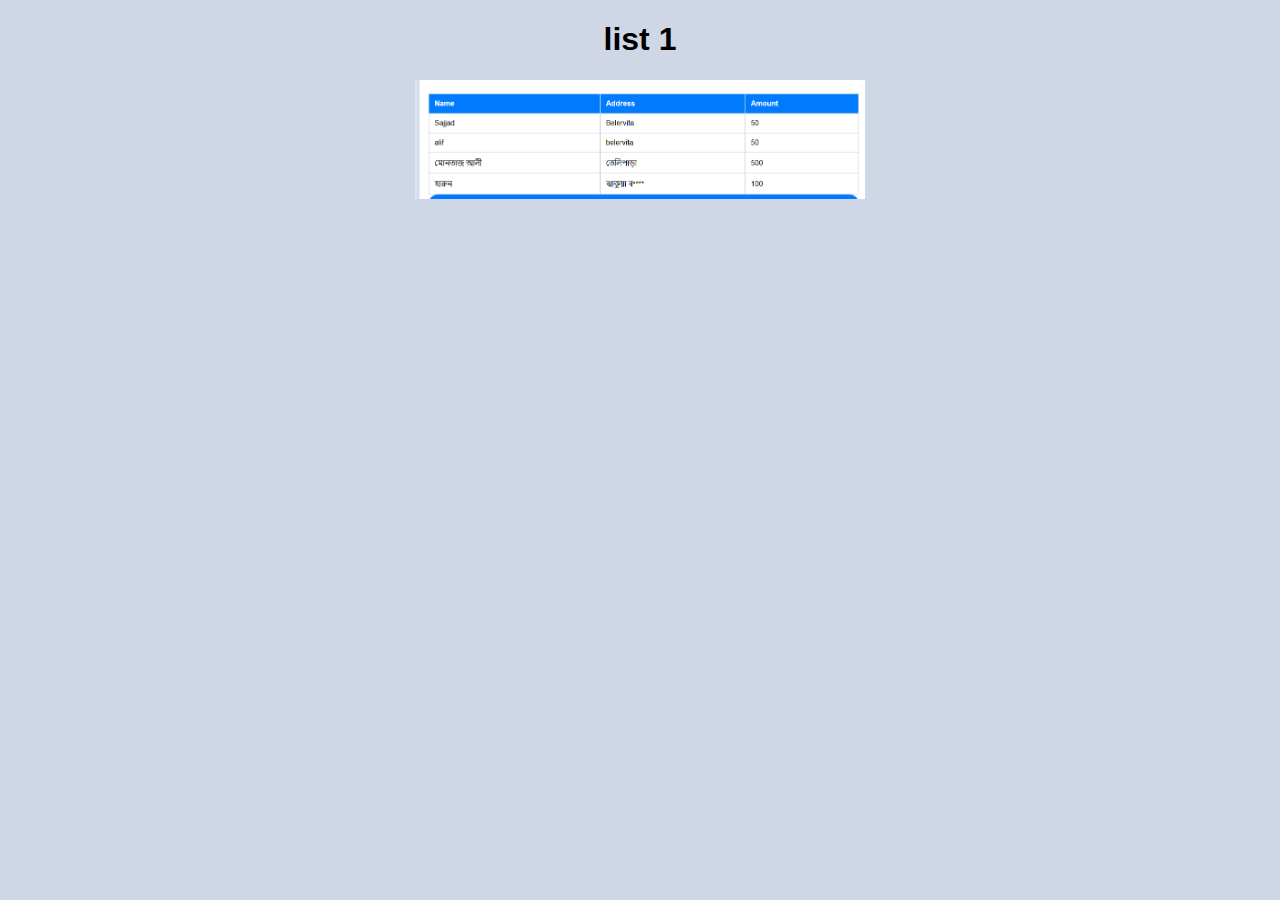
<file: list-1.html>
<!DOCTYPE html>
<html lang="en">
<head>
    <meta charset="UTF-8">
    <meta name="viewport" content="width=device-width, initial-scale=1.0">
    <title>list-1</title>
 <link rel="stylesheet" href="style.css">

</head>
<body>
   <div class="div">
     <h1>list  1</h1>
     <img src="img/list-1.png" alt="এখনো লিস্ট যোগ হয় নাই।">
   </div>
   
</body>
</html>
</file>
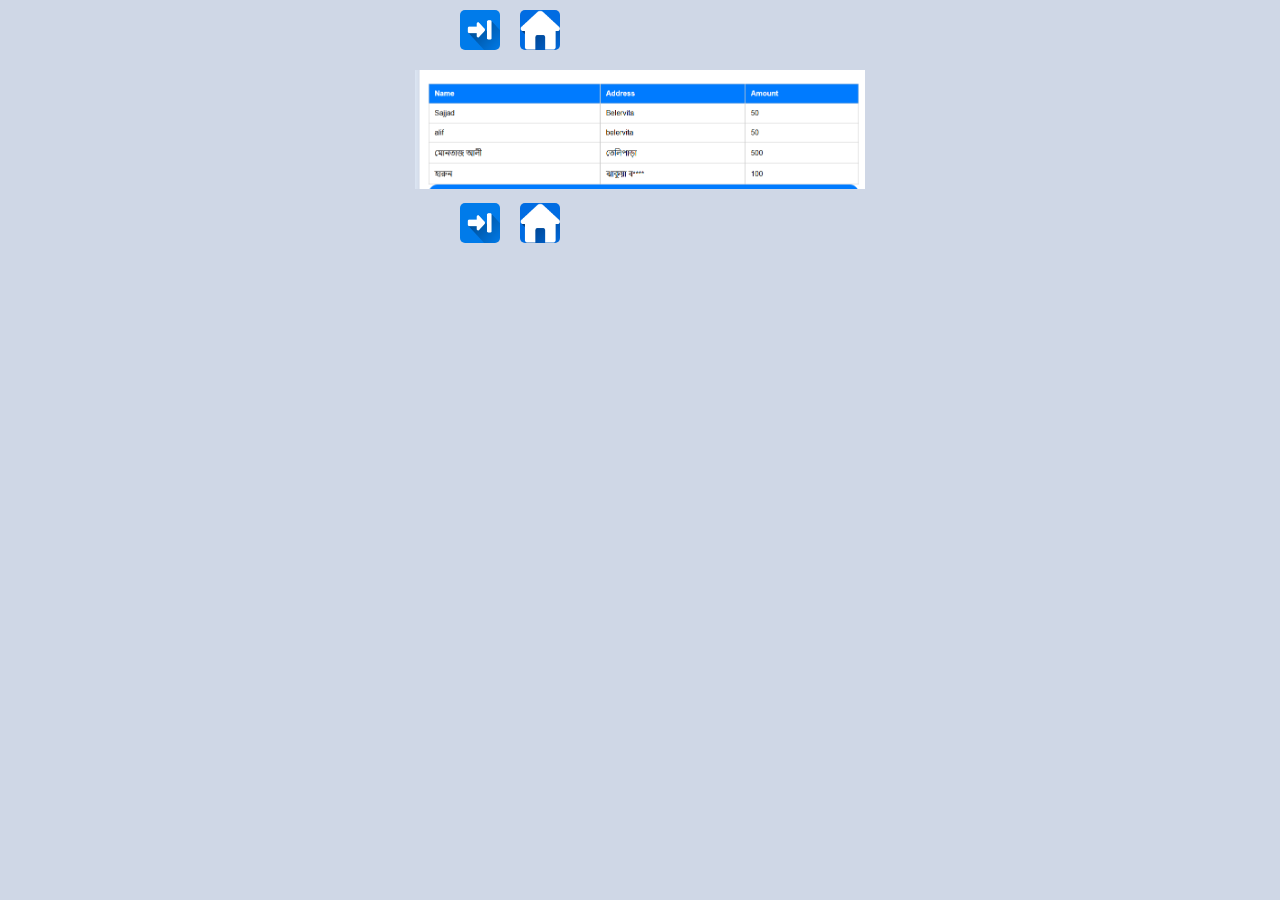
<file: list-20.html>
<!DOCTYPE html>
<html lang="en">
<head>
    <meta charset="UTF-8">
    <meta name="viewport" content="width=device-width, initial-scale=1.0">
    <title>list-1</title>
 <link rel="stylesheet" href="style.css">

</head>
<body>
          <div class="MinDiv">
          <!-- <div class="divImg"><a href="list-2.html"  ><img src="img/bech.png" alt=""></a></div> -->
            <div class="divImg"><a href="list-19.html"  ><img src="img/more.png" alt=""></a></div>
            <div class="divImg"><a href="index.html"  ><img src="img/home.png" alt=""></a></div>
        </div>
   <div class="div">
     <!-- <h1>list  1</h1> -->
     <img src="img/list-1.png" alt="এখনো লিস্ট যোগ হয় নাই।">
   </div>
        <div class="MinDiv">
            <!-- <div class="divImg"><a href="list-2.html"  ><img src="img/bech.png" alt=""></a></div> -->
            <div class="divImg"><a href="list-19.html"  ><img src="img/more.png" alt=""></a></div>
            <div class="divImg"><a href="index.html"  ><img src="img/home.png" alt=""></a></div>
        </div>
</body>
</html>
</file>
<file: style.css>
body{
                font-family: Arial, sans-serif;
                background: #cfd7e6;
                margin:0 auto;
                height: auto;
            }
            .div{
                width: 450px;
                margin: 0 auto;
            }
            img{
                width: 100%;;
                height: auto;
                margin: 0 auto;
            }
            h1{
                text-align: center;
               
            }
            .Back{
    text-decoration: none; 
    color: #ffffff; 
    background-color: #007bff; 
    padding: 5px; 
    width: 60px;
    text-align: center;
    margin-bottom: 4px;
    border-radius: 5px;
    margin: 0 auto;
    margin-top: 20px;
            }
            .Back h1{
                border: 2px solid #007bff;
            }
            .list{
    text-decoration: none; 
    color: #ffffff; 
    background-color: #007bff; 
    padding: 5px; 
    width: 60px;
    text-align: center;
    margin-bottom: 4px;
    border-radius: 5px;
    margin: 0 auto;
   }








   .MinDiv{
    width: 400px;
    height: 60px;
    margin: 0 auto;
    display: flex;
    flex-direction: row;
    margin-top: 10px;
    

}


.divImg  img{
    margin-left:20px ;
    width: 40px;
    height: 40px;
    border-radius: 5px;
    gap: 10px;
}
</file>
